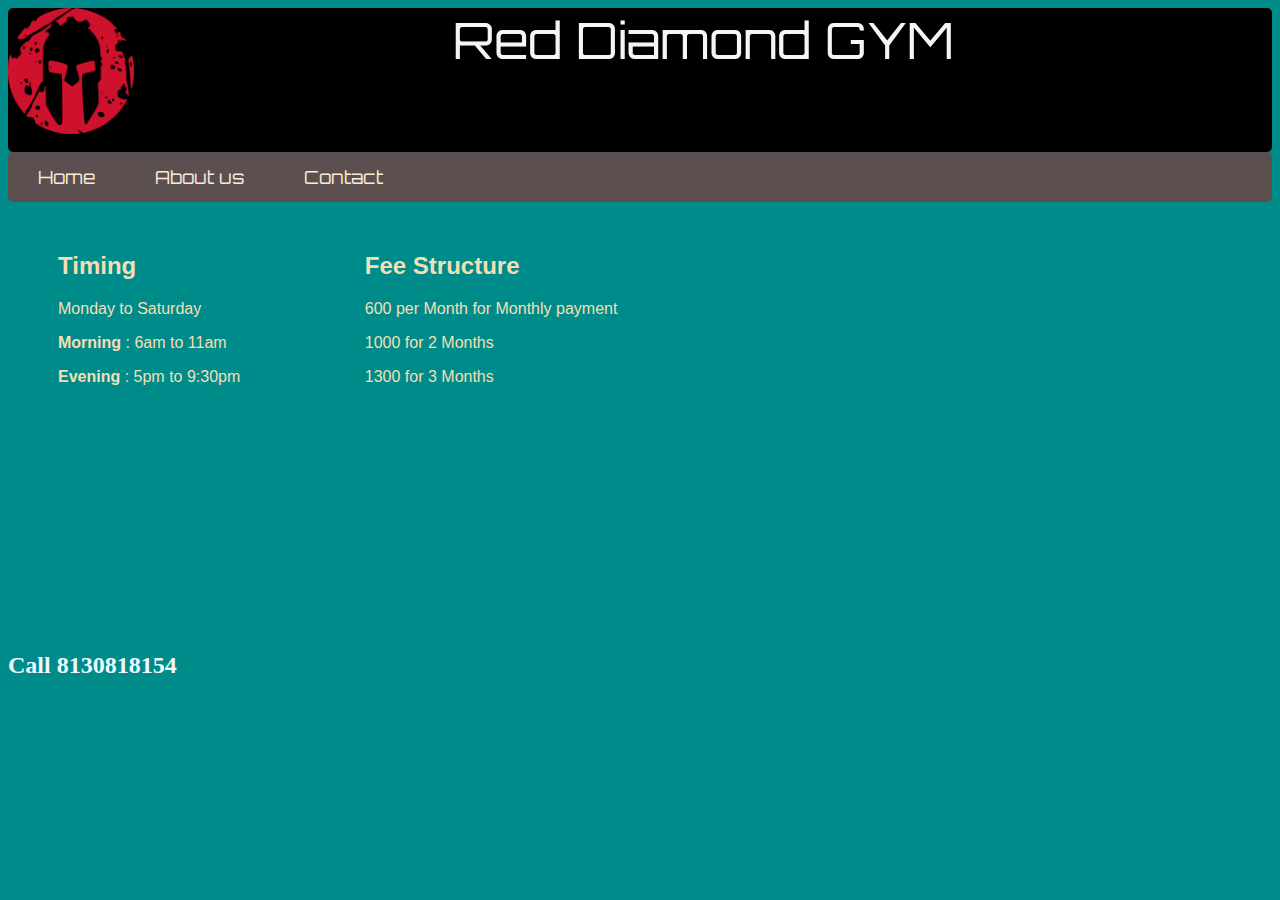
<file: index.html>
<!DOCTYPE html>
<html lang="en">
<head>
  <meta charset="UTF-8">
  <meta http-equiv="X-UA-Compatible" content="IE=edge">
  <meta name="viewport" content="width=device-width, initial-scale=1.0">
  <link rel="stylesheet" href="style.css">
  <link rel="stylesheet"
          href="https://fonts.googleapis.com/css?family=Pacifico">
          <link rel="stylesheet"
          href="https://fonts.googleapis.com/css?family=Orbitron">
          
  <title>Red Diamond Gym - Home</title>
</head>
<body>
  <div>
    
    <header>
      <img id="logo" src="Spartan-Logo-no-background.png" alt="logo" width="10%">
      Red Diamond GYM
    </header>

  </div>
  <div >

    <nav class="flex-container" >
      <div class="flex-item"><a href="index.html">Home</a></div>
      <div class="flex-item"><a href="aboutUs.html">About us</a></div>
      <div class="flex-item"><a href="contact.html">Contact</a></div>
    </nav>

  </div>

  <div class="info">

  <h2>Timing</h2>
  <p>Monday to Saturday</p>
  <p><b>Morning</b> : 6am to 11am</p>
  <p><b>Evening</b> : 5pm to 9:30pm</p>
  

  </div>

  <div class="info" id="fee">

    <h2>Fee Structure</h2>
    <p> 600 per Month for Monthly payment</p>
    <p>1000 for 2 Months</p>
    <p>1300 for 3 Months</p>

  </div>
  <footer>
    <h2>Call 8130818154</h2>
  </footer>
</body>
</html>
</file>
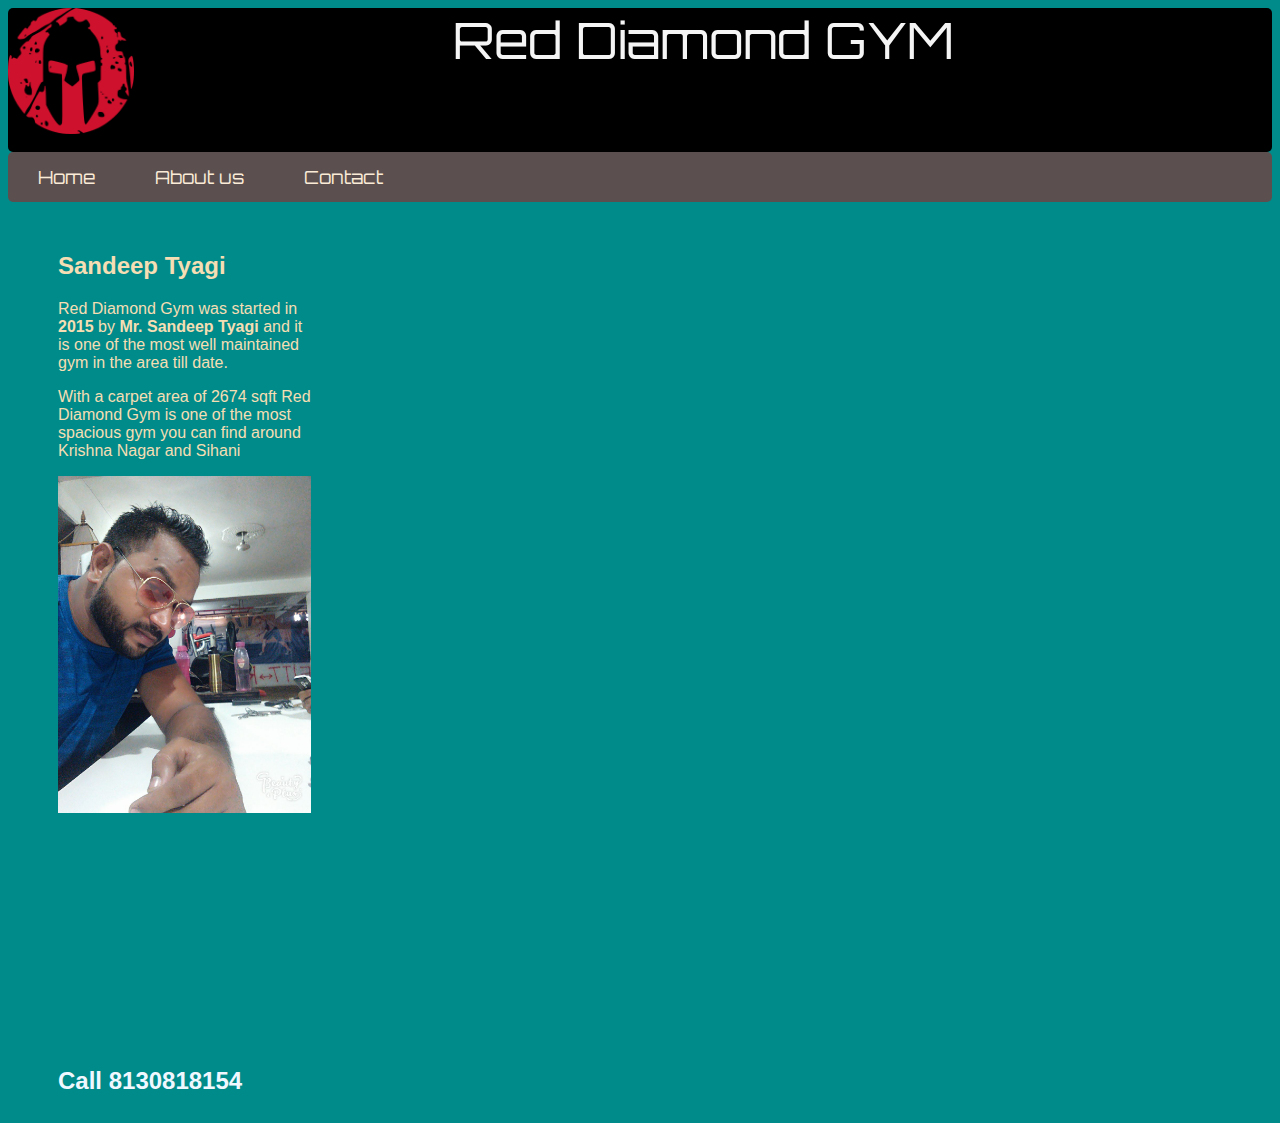
<file: aboutUs.html>
<!DOCTYPE html>
<html lang="en">
<head>
    <meta charset="UTF-8">
    <meta http-equiv="X-UA-Compatible" content="IE=edge">
    <meta name="viewport" content="width=device-width, initial-scale=1.0">
    <link rel="stylesheet" href="style.css">
    <link rel="stylesheet"
            href="https://fonts.googleapis.com/css?family=Pacifico">
            <link rel="stylesheet"
            href="https://fonts.googleapis.com/css?family=Orbitron">
    <title>About</title>
</head>
<body>
    <div>
    
        <header>
          <img id="logo" src="Spartan-Logo-no-background.png" alt="logo" width="10%">
          Red Diamond GYM
        </header>
      </div>
      <div >
        <nav class="flex-container" >
          <div class="flex-item"><a href="index.html">Home</a></div>
          <div class="flex-item"><a href="aboutUs.html">About us</a></div>
          <div class="flex-item"><a href="contact.html">Contact</a></div>
        </nav>
      </div>
      <div class="info">
        <h2>Sandeep Tyagi</h2>
        <p>Red Diamond Gym was started in <b>2015</b> by <b>Mr. Sandeep Tyagi</b> and it is one of the most well maintained gym in the area till date.</p>
        <p>With a carpet area of 2674 sqft Red Diamond Gym is one of the most spacious gym you can find around Krishna Nagar and Sihani</p>
        <p></p>
        <div id="pic">
            <img src="sandeepbhaiya.jpg" alt="Sandeep Tyagi" width="100%">
        </div>
        <footer>
            <h2>Call 8130818154</h2>
          </footer>

      </div>
      
    
</body>
</html>
</file>
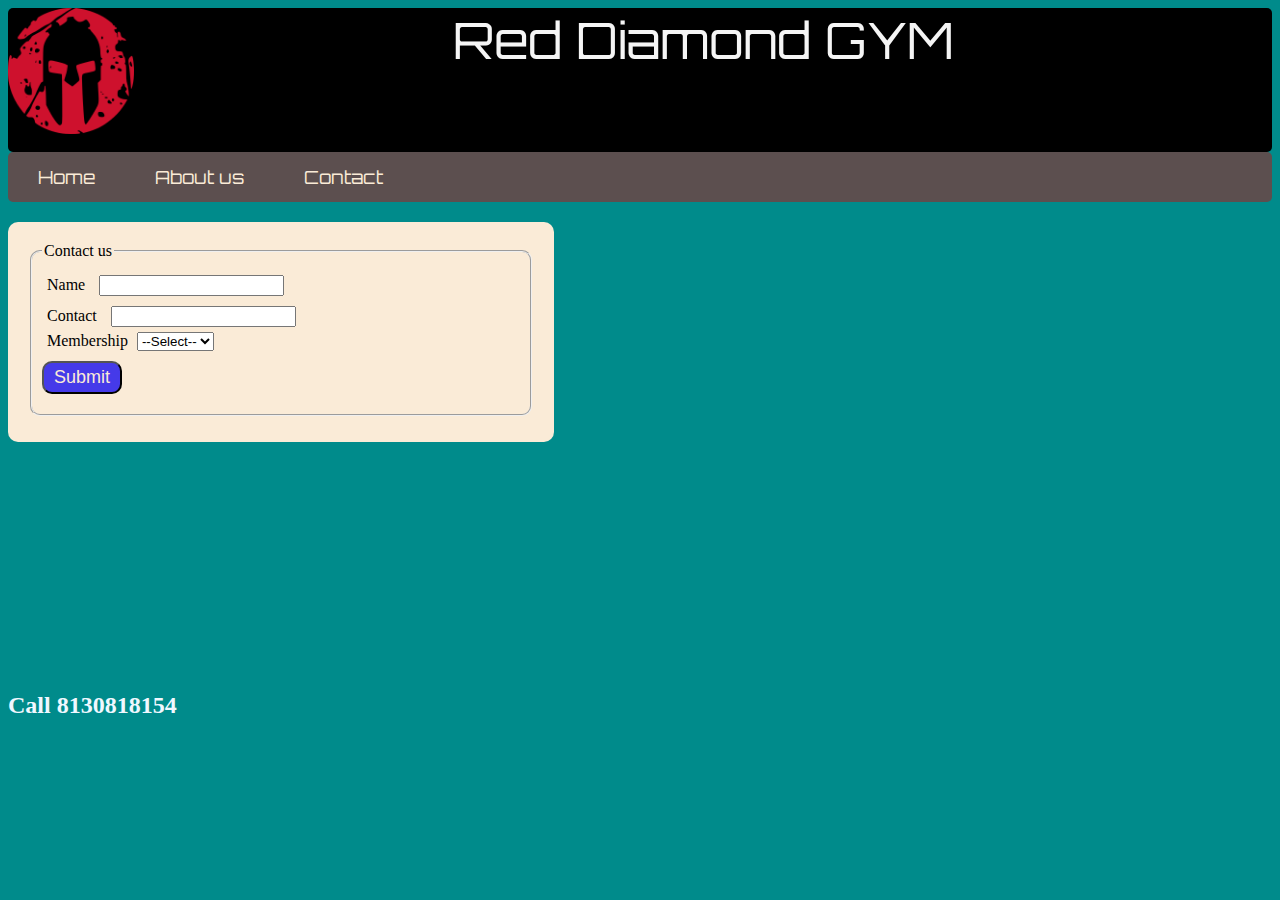
<file: contact.html>
<!DOCTYPE html>
<html lang="en">
<head>
    <meta charset="UTF-8">
    <meta http-equiv="X-UA-Compatible" content="IE=edge">
    <meta name="viewport" content="width=device-width, initial-scale=1.0">
    <link rel="stylesheet" href="style.css">
    <link rel="stylesheet"
            href="https://fonts.googleapis.com/css?family=Pacifico">
            <link rel="stylesheet"
            href="https://fonts.googleapis.com/css?family=Orbitron">
    <title>About</title>
</head>
<body>
    <div>
    
        <header>
          <img id="logo" src="Spartan-Logo-no-background.png" alt="logo" width="10%">
          Red Diamond GYM
        </header>
      </div>
      <div >
        <nav class="flex-container" >
          <div class="flex-item"><a href="index.html">Home</a></div>
          <div class="flex-item"><a href="aboutUs.html">About us</a></div>
          <div class="flex-item"><a href="contact.html">Contact</a></div>
        </nav>
      </div>
      <form action="">
        <fieldset>
            <legend>Contact us</legend>
            <label for="name">Name</label>
            <input type="text" name="name" id="name" required>
            <br>
            <label for="contact">Contact</label>
            <input type="text" name="contact" id="contact" required>
            <br>
            <label for="membership">Membership</label>
            <select name="membership" id="membership">
                <option value="">--Select--</option>
                <option value="1month">1 Month</option>
                <option value="2month">2 Month</option>
                <option value="3month">3 Month</option>
            </select>
            <br>
            <button type="submit">Submit</button>
        </fieldset>


      </form>
      <footer>
        <h2>Call 8130818154</h2>
      </footer>
    
</body>
</html>
</file>
<file: style.css>
body{
    background-size:100%;
    background-repeat: no-repeat;
    background-color: darkcyan;
}
#logo{
    float:left;
}

div header{
    font-size: x-large;
    text-align: center;
    font-weight: 500px;
    font-size: 50px;
    font-family: Orbitron;
    height:auto;
    width:100%;
    min-height: 9rem;
    background-color:black;
    border-radius: 5px;
    color:whitesmoke
}


.flex-container {
    display: flex;
    height: 50px;
    align-content: center;
    align-items: center;
    background-color:rgb(92, 79, 79);
    border-radius: 5px;
}
.flex-item a {
margin:20px;
padding-left: 10px;
padding-right: 10px;
padding-bottom: 5px;
font-family: Orbitron;
width: auto;
font-size:18px;
color:antiquewhite;
border: none;
border-radius: 10px;
}
.flex-item a:hover{
    font-size: x-large;
    color:red;
}
.info{
    color:wheat;
    width:20%;
    font-family: 'Segoe UI', Tahoma, Geneva, Verdana, sans-serif;
    display: inline-block;
    align-content: center;
    margin-top:30px;
    margin-left: 30px;
    padding-left: 20px;
}
.flex-item a{
    text-decoration: none;

}
form {
    background-color: antiquewhite;
    width:40% ;
    padding: 20px;
    height:180px;
    border-radius: 10px;
    margin-top:20px;
}
fieldset {
    font-size: 16px;
    height:150px;
    border-radius: 10px;
    padding: 10px;
}
fieldset label {
 margin: 5px;
}
fieldset input{
    margin:5px;
}

button{
    background-color: hsl(244, 80%, 57%);
    color: antiquewhite;
    border-radius: 10px;
    padding: 4px;
    padding-left: 10px;
    padding-right: 10px;
    margin-top: 10px;
    font-size: large;
}
footer{
    margin-top:250px;
    color: aliceblue;
}
</file>
